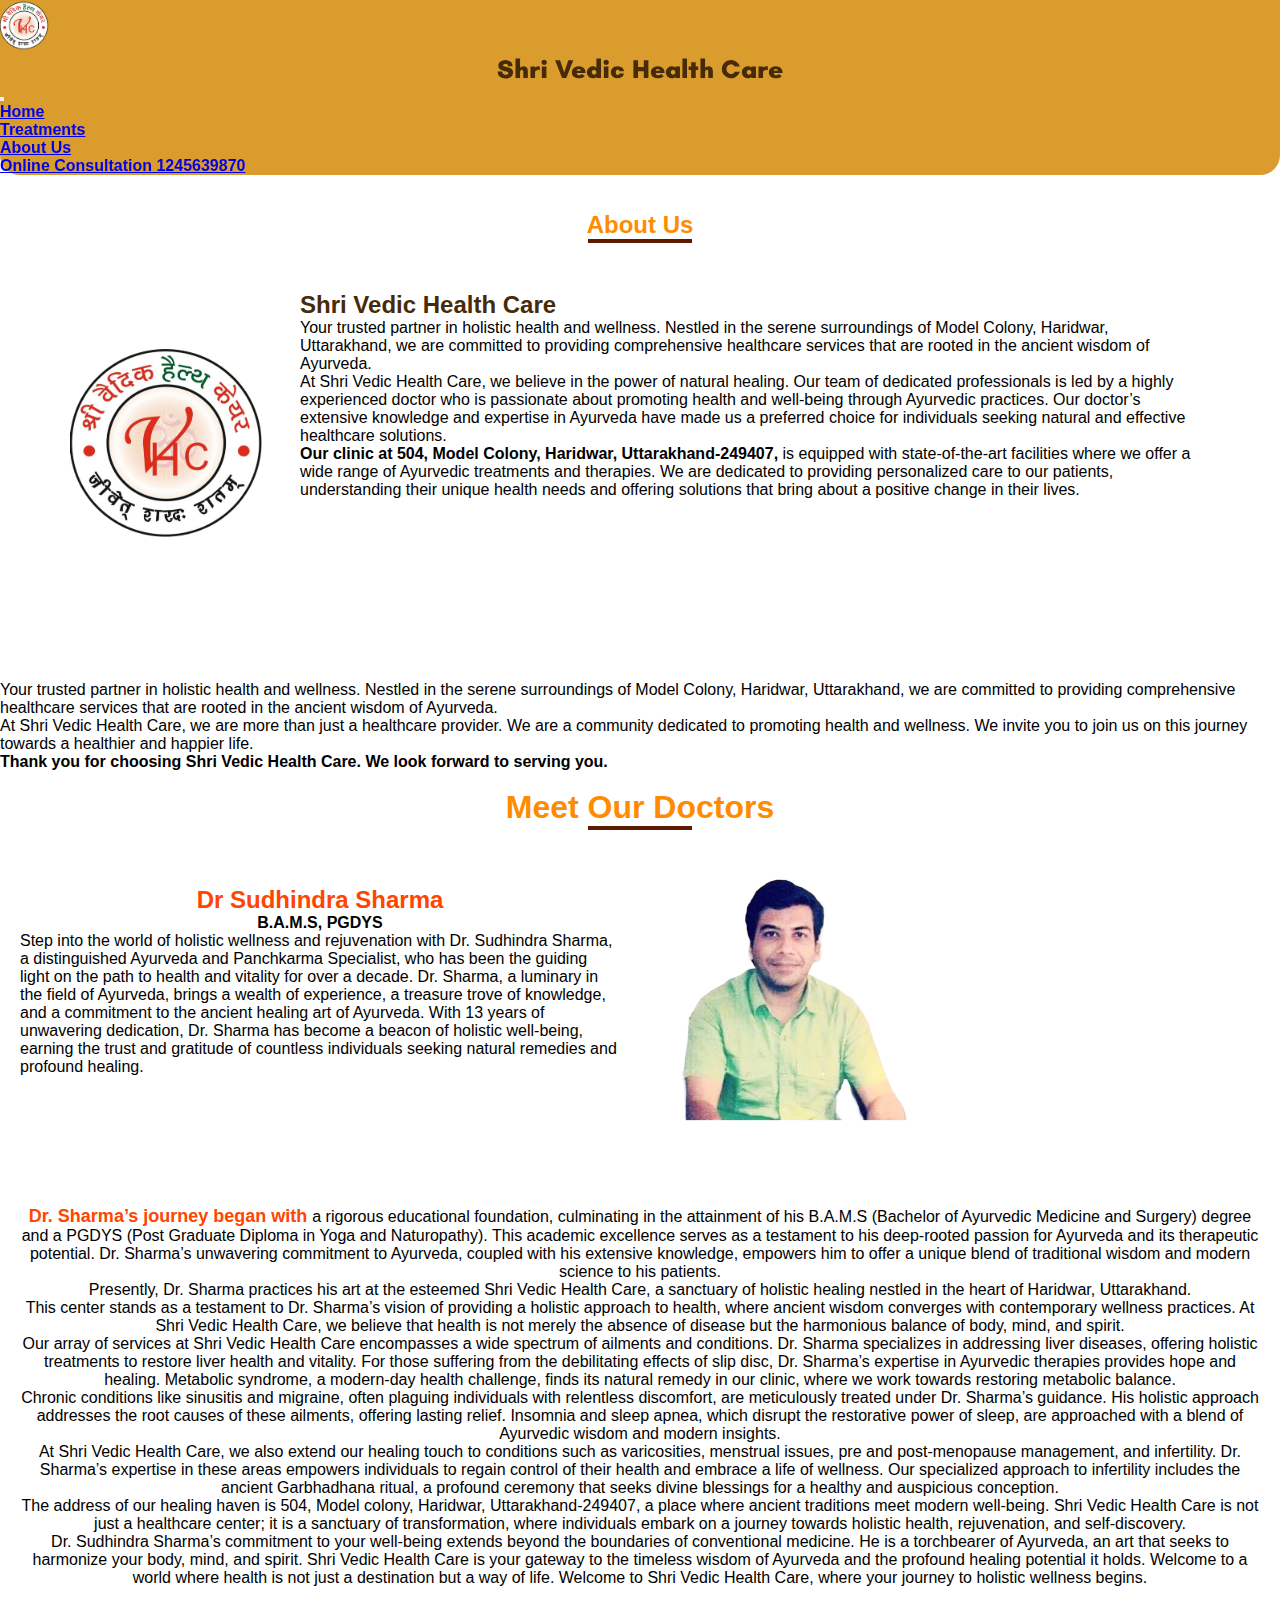
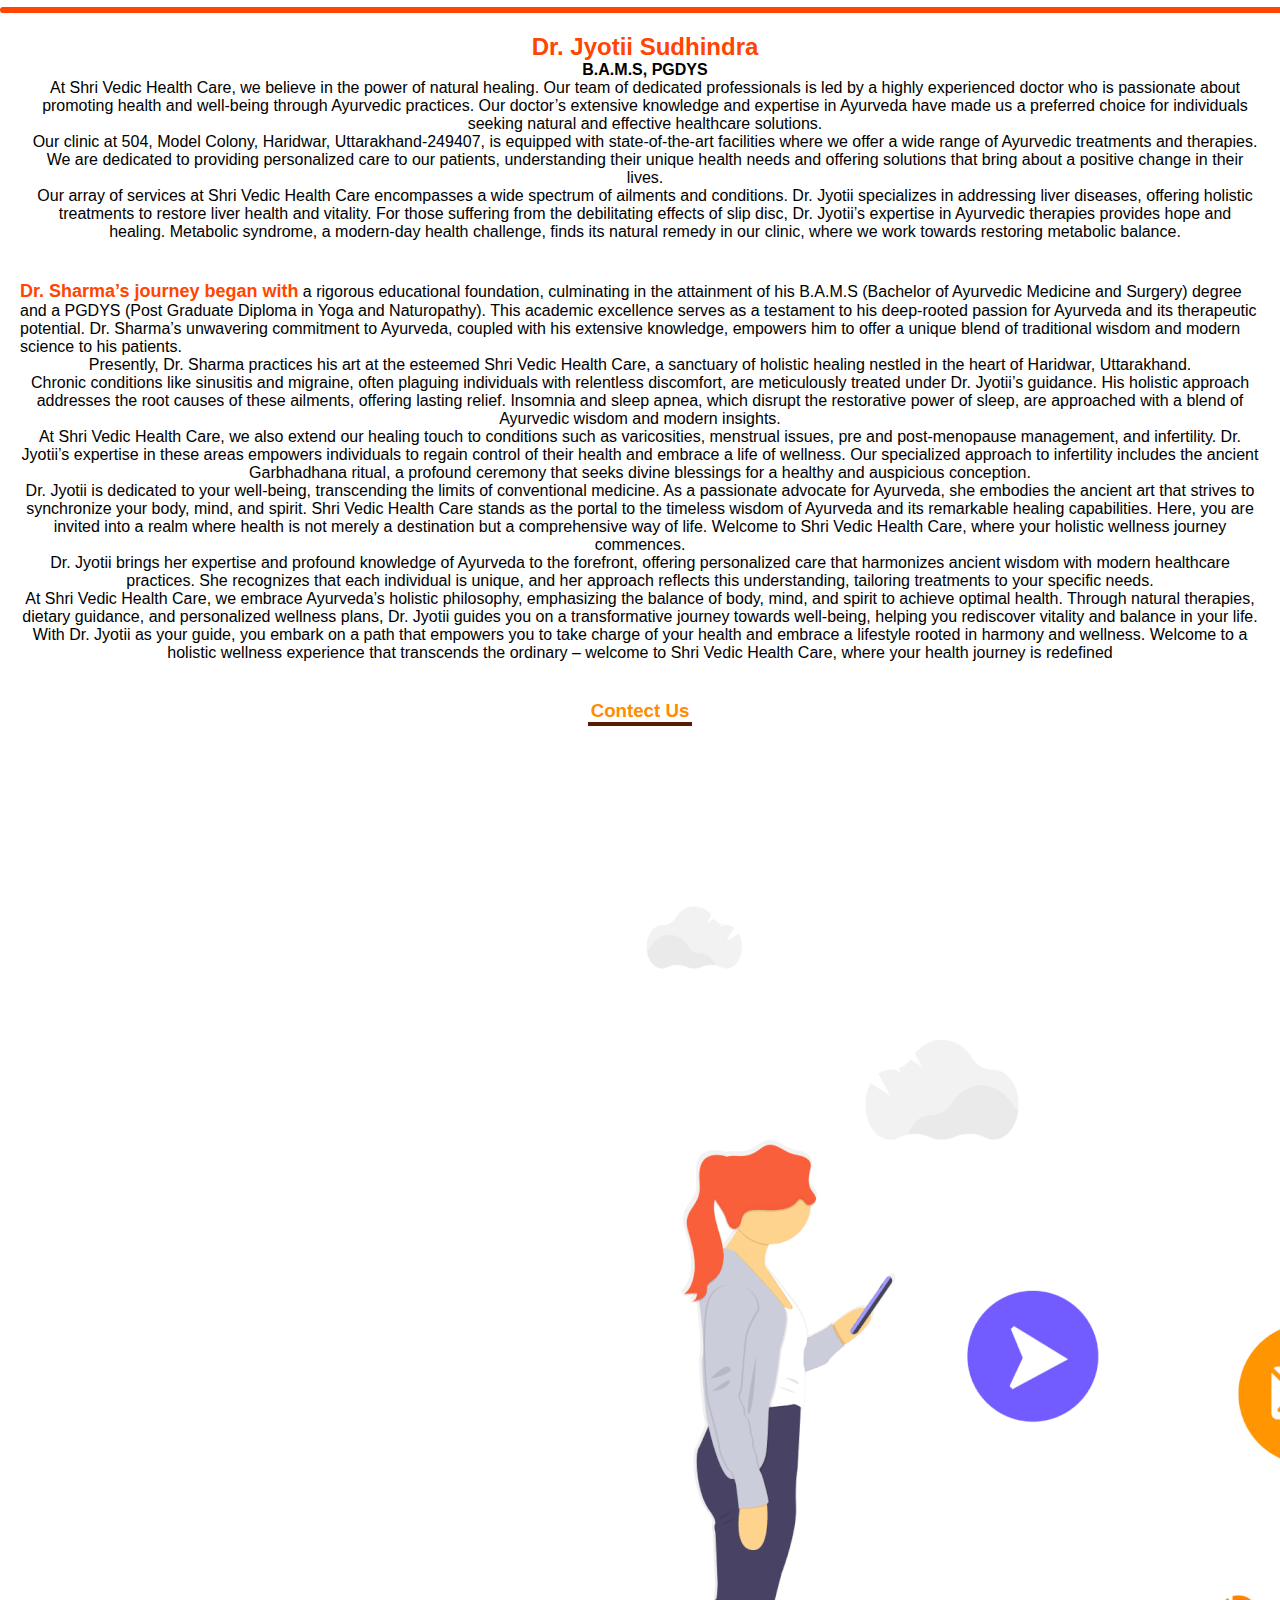
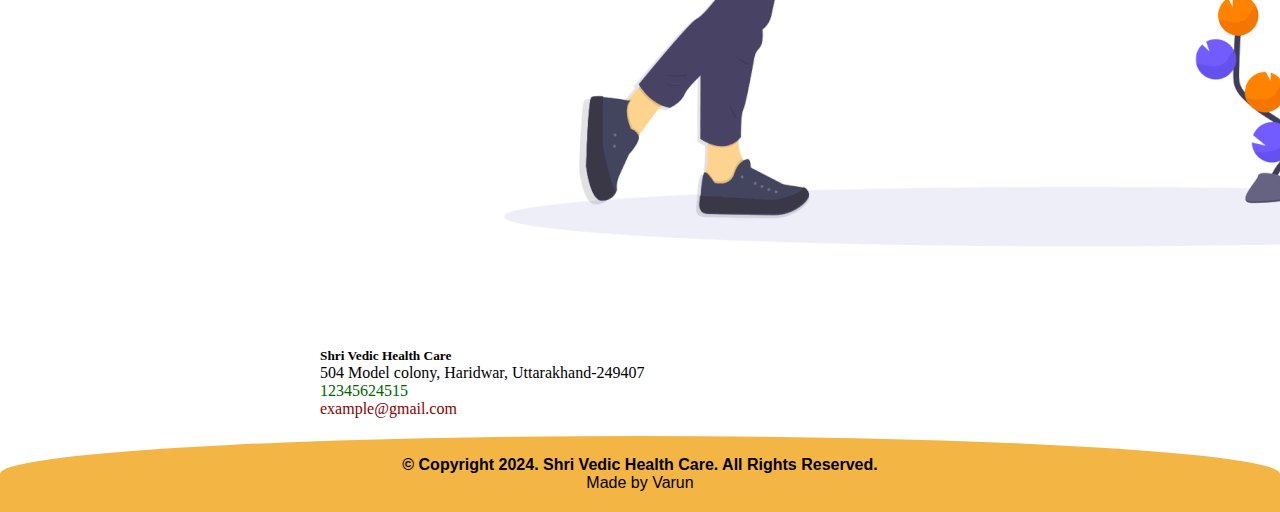
<file: About/About.html>
<!DOCTYPE html>
<html lang="en">
<head>
    <meta charset="UTF-8">
    <meta name="viewport" content="width=device-width, initial-scale=1.0">
    <title>Document</title>

    <link rel="stylesheet" href="https://cdnjs.cloudflare.com/ajax/libs/font-awesome/6.5.2/css/all.min.css" integrity="sha512-SnH5WK+bZxgPHs44uWIX+LLJAJ9/2PkPKZ5QiAj6Ta86w+fsb2TkcmfRyVX3pBnMFcV7oQPJkl9QevSCWr3W6A==" crossorigin="anonymous" referrerpolicy="no-referrer" />
    <link href="https://cdn.jsdelivr.net/npm/bootstrap@5.0.2/dist/css/bootstrap.min.css" rel="stylesheet" integrity="sha384-EVSTQN3/azprG1Anm3QDgpJLIm9Nao0Yz1ztcQTwFspd3yD65VohhpuuCOmLASjC" crossorigin="anonymous">
    <script src="https://ajax.googleapis.com/ajax/libs/jquery/3.7.1/jquery.min.js"></script>
    <script src="https://cdn.jsdelivr.net/npm/bootstrap@5.0.2/dist/js/bootstrap.bundle.min.js" integrity="sha384-MrcW6ZMFYlzcLA8Nl+NtUVF0sA7MsXsP1UyJoMp4YLEuNSfAP+JcXn/tWtIaxVXM" crossorigin="anonymous"></script>

    
  <link rel="preconnect" href="https://fonts.googleapis.com">
  <link rel="preconnect" href="https://fonts.gstatic.com" crossorigin>
  <link href="https://fonts.googleapis.com/css2?family=Teachers:ital,wght@0,400..800;1,400..800&display=swap" rel="stylesheet">

</head>

<style>


*{
        padding: 0;
        margin: 0;
        scrollbar-width: none;
        
    }
    *:focus{
    box-shadow: none !important;
}
    body{
        scrollbar-width: none;
        font-family: sans-serif;
    }
  
   
    .topnav{
        background-color:   rgb(218, 157, 45);
        backdrop-filter: blur(5px);
        border-bottom-left-radius: 20px;
        border-bottom-right-radius: 20px;
        font-weight: bold;
    }
/* footer coding */
.foot{
  text-align: center;
  background-color:  rgb(243, 181, 67);
    height: fit-content;
     padding: 20px;
     border-top-left-radius: 50%;
     border-top-right-radius: 50%;
 }
 /* end of footer coding */
 .about{
    height: 380px;
    
    display: flex;
    justify-content: center;
    padding: 20px;
    gap: 20px;
   
 }
 .about_pic{
    width: 200px;
    height: 200px;
    background-image: url(../image/logo.png);
    background-size: 100% 100%;
    margin-top: 60px;
 }
 .about_content{
    
    width: 900px;
    height: 350px;
    padding: 10px;
 }
 /* dr box coding start */
 .dr_box{
    display: flex;
   
    padding: 10px;
    gap: 10px;
 }
 .dr_content1{
    width: 600px;
    height: fit-content;
    padding: 10px;
    
 }
 .dr_content2{
   
    height: fit-content;
    padding: 10px;
    
 }
 .dr_pic1{
    width: 300px;
    height: 300px;
    background-image: url(../image/Remove\ background\ project.png);
    background-size: 100% 100%;
 }

 @media(max-width : 450px){
  body{
    overflow-x: hidden;
  }

  *{
        padding: 0;
        margin: 0;
        scrollbar-width: none;
        
    }
    *:focus{
    box-shadow: none !important;
}
div#contact_box{
margin: auto;


}
  div.about{
    height: fit-content;
    width: 100%;
    
    display: block;
    justify-content: center;
    padding: 0px;
    gap: 20px;
   
 }
 div.about_pic{
   max-width:  100px;
    max-height: 100px;
    background-image: url(../image/logo.png);
    background-size: 100% 100%;
  
    margin: auto;
 }
div.about_content{
    
   max-width: 100%;
    height: fit-content;
    padding: 10px;
 }
 /* dr box coding start */
 .dr_box{
    display: block;
   
    padding: 10px;
    gap: 10px;
 }
div.dr_content1{
    width: 100%;
    height: fit-content;
    font-size: 16px;
    padding: 10px;
    
 }
 .dr_content2{
   
    height: fit-content;
    padding: 10px;
    
 }
 .dr_pic1{
    width: 300px;
    height: 300px;
    background-image: url(../image/Remove\ background\ project.png);
    background-size: 100% 100%;
 }
 h1.heading11{
font-size: 22px;
display: none;
}
p#foot_cont{
  font-size: 10px;
  padding: 0%;
  margin: 10px;
}

 }
 .heading11{
  color:  rgb(71, 43, 8);;
  font-size: 26px;
 text-align: center;
 font-family: "Teachers" ,sans-serif;
}
#logo{
  width: 50px;
  height: 50px;
}
</style>
<body>
    
    <div >

        <nav class="navbar navbar-expand-lg navbar-light topnav ">
            <div class="container-fluid">
              <a class="navbar-brand" href="../index.html">
                <img id="logo" src="../image/logo.png" alt="">
              </a>
              <h1 class="heading11" ><b>Shri Vedic Health Care</b></h1>
              <button class="navbar-toggler" type="button" data-bs-toggle="collapse" data-bs-target="#navbarSupportedContent" aria-controls="navbarSupportedContent" aria-expanded="false" aria-label="Toggle navigation">
                <span class="navbar-toggler-icon"></span>
              </button>
              <div class="collapse navbar-collapse" id="navbarSupportedContent">
                <ul class="navbar-nav ms-auto mb-2 mb-lg-0">
                  <li class="nav-item px-3">
                    <a class=" nav-link  " aria-current="page" href="../index.html">Home</a>
                  </li>
                  <li class="nav-item px-3">
                    <a class="nav-link" href="../Treatments/Treatments.html">Treatments</a>
                  </li>
                  <li class="nav-item px-3">
                    <a class="nav-link active rounded-circle" href="About.html">About Us</a>
                  </li>
                 
                  

                  <li class="nav-item px-3 ">
                    <a class="nav-link" href="#"><i class="fa-solid fa-phone" style="color: #0c0d0d;"></i> Online Consultation  1245639870</a>
                   
                  </li>
                
                </ul>
                
              </div>
            </div>
          </nav>

       </div>
<br>
<br>
<h2 style="color:darkorange; text-align: center;"><b> About Us</b> </h2>
<hr style="width: 100px;margin: auto;color: orange; margin: auto; border: 2px solid rgb(91, 26, 2);">
<br>
<div class="container about">
<div class="about_pic"></div>
<div class="about_content">
    <h2 style=" color:  rgb(71, 43, 8);"><b>Shri Vedic Health Care</b></h2>
    <p>Your trusted partner in holistic health and wellness. Nestled in the serene surroundings of Model Colony, Haridwar, Uttarakhand, we are committed to providing comprehensive healthcare services that are rooted in the ancient wisdom of Ayurveda.</p>
<p>At Shri Vedic Health Care, we believe in the power of natural healing. Our team of dedicated professionals is led by a highly experienced doctor who is passionate about promoting health and well-being through Ayurvedic practices. Our doctor’s extensive knowledge and expertise in Ayurveda have made us a preferred choice for individuals seeking natural and effective healthcare solutions.</p>
<p><b>Our clinic at 504, Model Colony, Haridwar, Uttarakhand-249407,</b> is equipped with state-of-the-art facilities where we offer a wide range of Ayurvedic treatments and therapies. We are dedicated to providing personalized care to our patients, understanding their unique health needs and offering solutions that bring about a positive change in their lives.</p>
</div>

</div>
<div class="container ">
    <p>Your trusted partner in holistic health and wellness. Nestled in the serene surroundings of Model Colony, Haridwar, Uttarakhand, we are committed to providing comprehensive healthcare services that are rooted in the ancient wisdom of Ayurveda.</p>
<p>At Shri Vedic Health Care, we are more than just a healthcare provider. We are a community dedicated to promoting health and wellness. We invite you to join us on this journey towards a healthier and happier life.</p>
<p><b>Thank you for choosing Shri Vedic Health Care. We look forward to serving you.</b></p>
</div>
<br>

<!-- dr box -->
<h1 style="color:darkorange; text-align: center;"> Meet Our Doctors</h1>
<hr style="width: 100px;margin: auto;color: orange; margin: auto; border: 2px solid rgb(91, 26, 2);">
<br>
<br>
<div class="container dr_box" id="Sudhindra Sharma">

    <div class="dr_content1">
        <h2 style="color: orangered; text-align: center;"><b>Dr Sudhindra Sharma</b></h2>
        <p style="text-align: center; font-weight: bold;">B.A.M.S, PGDYS</p>
        <p>Step into the world of holistic wellness and rejuvenation with Dr. Sudhindra Sharma, a distinguished Ayurveda and Panchkarma Specialist, who has been the guiding light on the path to health and vitality for over a decade. Dr. Sharma, a luminary in the field of Ayurveda, brings a wealth of experience, a treasure trove of knowledge, and a commitment to the ancient healing art of Ayurveda. With 13 years of unwavering dedication, Dr. Sharma has become a beacon of holistic well-being, earning the trust and gratitude of countless individuals seeking natural remedies and profound healing.</p>
        </div>
    <div class="dr_pic1"></div>

</div>
<div class="container" style="padding: 20px; text-align: center;">
    <p><b style="color: orangered; font-size: 18px;">Dr. Sharma’s journey began with </b> a rigorous educational foundation, culminating in the attainment of his B.A.M.S (Bachelor of Ayurvedic Medicine and Surgery) degree and a PGDYS (Post Graduate Diploma in Yoga and Naturopathy). This academic excellence serves as a testament to his deep-rooted passion for Ayurveda and its therapeutic potential. Dr. Sharma’s unwavering commitment to Ayurveda, coupled with his extensive knowledge, empowers him to offer a unique blend of traditional wisdom and modern science to his patients.</p>
<p>Presently, Dr. Sharma practices his art at the esteemed Shri Vedic Health Care, a sanctuary of holistic healing nestled in the heart of Haridwar, Uttarakhand. </p>
   <p>This center stands as a testament to Dr. Sharma’s vision of providing a holistic approach to health, where ancient wisdom converges with contemporary wellness practices. At Shri Vedic Health Care, we believe that health is not merely the absence of disease but the harmonious balance of body, mind, and spirit.</p>
   <p>Our array of services at Shri Vedic Health Care encompasses a wide spectrum of ailments and conditions. Dr. Sharma specializes in addressing liver diseases, offering holistic treatments to restore liver health and vitality. For those suffering from the debilitating effects of slip disc, Dr. Sharma’s expertise in Ayurvedic therapies provides hope and healing. Metabolic syndrome, a modern-day health challenge, finds its natural remedy in our clinic, where we work towards restoring metabolic balance.</p> 
<p>Chronic conditions like sinusitis and migraine, often plaguing individuals with relentless discomfort, are meticulously treated under Dr. Sharma’s guidance. His holistic approach addresses the root causes of these ailments, offering lasting relief. Insomnia and sleep apnea, which disrupt the restorative power of sleep, are approached with a blend of Ayurvedic wisdom and modern insights.</p>
<p>At Shri Vedic Health Care, we also extend our healing touch to conditions such as varicosities, menstrual issues, pre and post-menopause management, and infertility. Dr. Sharma’s expertise in these areas empowers individuals to regain control of their health and embrace a life of wellness. Our specialized approach to infertility includes the ancient Garbhadhana ritual, a profound ceremony that seeks divine blessings for a healthy and auspicious conception.</p>
<p>The address of our healing haven is 504, Model colony, Haridwar, Uttarakhand-249407, a place where ancient traditions meet modern well-being. Shri Vedic Health Care is not just a healthcare center; it is a sanctuary of transformation, where individuals embark on a journey towards holistic health, rejuvenation, and self-discovery.</p>
<p>Dr. Sudhindra Sharma’s commitment to your well-being extends beyond the boundaries of conventional medicine. He is a torchbearer of Ayurveda, an art that seeks to harmonize your body, mind, and spirit. Shri Vedic Health Care is your gateway to the timeless wisdom of Ayurveda and the profound healing potential it holds. Welcome to a world where health is not just a destination but a way of life. Welcome to Shri Vedic Health Care, where your journey to holistic wellness begins.</p>
<p></p>
  </div>

<hr style="width: 100%; border: solid orangered; border-radius: 30px;">

<!-- dr jyoti sudhindra -->
<div class="container dr_box" id="jyoti sudhindra">
    <div class="dr_pic"></div>
    <div class="dr_content2">
        <h2 style="color: orangered; text-align: center;"><b>Dr. Jyotii Sudhindra</b></h2>
        <p style="text-align: center; font-weight: bold;">B.A.M.S, PGDYS</p>
        <p style="text-align: center;">At Shri Vedic Health Care, we believe in the power of natural healing. Our team of dedicated professionals is led by a highly experienced doctor who is passionate about promoting health and well-being through Ayurvedic practices. Our doctor’s extensive knowledge and expertise in Ayurveda have made us a preferred choice for individuals seeking natural and effective healthcare solutions.</p>
        <p style="text-align: center;">Our clinic at 504, Model Colony, Haridwar, Uttarakhand-249407, is equipped with state-of-the-art facilities where we offer a wide range of Ayurvedic treatments and therapies. We are dedicated to providing personalized care to our patients, understanding their unique health needs and offering solutions that bring about a positive change in their lives.</p>
       <p style="text-align: center;">Our array of services at Shri Vedic Health Care encompasses a wide spectrum of ailments and conditions. Dr. Jyotii specializes in addressing liver diseases, offering holistic treatments to restore liver health and vitality. For those suffering from the debilitating effects of slip disc, Dr. Jyotii’s expertise in Ayurvedic therapies provides hope and healing. Metabolic syndrome, a modern-day health challenge, finds its natural remedy in our clinic, where we work towards restoring metabolic balance.</p>
        </div>
   

</div>
<div class="container" style="padding: 20px;">
    <p> <b style="color: orangered; font-size: 18px; text-align: center;">Dr. Sharma’s journey began with</b> a rigorous educational foundation, culminating in the attainment of his B.A.M.S (Bachelor of Ayurvedic Medicine and Surgery) degree and a PGDYS (Post Graduate Diploma in Yoga and Naturopathy). This academic excellence serves as a testament to his deep-rooted passion for Ayurveda and its therapeutic potential. Dr. Sharma’s unwavering commitment to Ayurveda, coupled with his extensive knowledge, empowers him to offer a unique blend of traditional wisdom and modern science to his patients.</p>
<p  style="text-align: center;">Presently, Dr. Sharma practices his art at the esteemed Shri Vedic Health Care, a sanctuary of holistic healing nestled in the heart of Haridwar, Uttarakhand. </p>
 <p  style="text-align: center;">Chronic conditions like sinusitis and migraine, often plaguing individuals with relentless discomfort, are meticulously treated under Dr. Jyotii’s guidance. His holistic approach addresses the root causes of these ailments, offering lasting relief. Insomnia and sleep apnea, which disrupt the restorative power of sleep, are approached with a blend of Ayurvedic wisdom and modern insights.</p>
 <p  style="text-align: center;">At Shri Vedic Health Care, we also extend our healing touch to conditions such as varicosities, menstrual issues, pre and post-menopause management, and infertility. Dr. Jyotii’s expertise in these areas empowers individuals to regain control of their health and embrace a life of wellness. Our specialized approach to infertility includes the ancient Garbhadhana ritual, a profound ceremony that seeks divine blessings for a healthy and auspicious conception.</p>
 <p  style="text-align: center;">Dr. Jyotii is dedicated to your well-being, transcending the limits of conventional medicine. As a passionate advocate for Ayurveda, she embodies the ancient art that strives to synchronize your body, mind, and spirit. Shri Vedic Health Care stands as the portal to the timeless wisdom of Ayurveda and its remarkable healing capabilities. Here, you are invited into a realm where health is not merely a destination but a comprehensive way of life. Welcome to Shri Vedic Health Care, where your holistic wellness journey commences.</p>
 <p  style="text-align: center;">Dr. Jyotii brings her expertise and profound knowledge of Ayurveda to the forefront, offering personalized care that harmonizes ancient wisdom with modern healthcare practices. She recognizes that each individual is unique, and her approach reflects this understanding, tailoring treatments to your specific needs.</p>
 <p  style="text-align: center;">At Shri Vedic Health Care, we embrace Ayurveda’s holistic philosophy, emphasizing the balance of body, mind, and spirit to achieve optimal health. Through natural therapies, dietary guidance, and personalized wellness plans, Dr. Jyotii guides you on a transformative journey towards well-being, helping you rediscover vitality and balance in your life.</p>
 <p  style="text-align: center;">With Dr. Jyotii as your guide, you embark on a path that empowers you to take charge of your health and embrace a lifestyle rooted in harmony and wellness. Welcome to a holistic wellness experience that transcends the ordinary – welcome to Shri Vedic Health Care, where your health journey is redefined</p>
</div>


<br>
<h3 style="color:darkorange; text-align: center;"><b> Contect Us</b> </h3>
<hr style="width: 100px;margin: auto;color: orange; margin: auto; border: 2px solid rgb(91, 26, 2);">
<br>
<div class="card mb-3"  style="max-width: 640px; margin: auto; border: none; ">
  <div class="row g-0" >
    <div class="col-md-4" style="width: 200px; " id="contact_box">
      <img src="../image/image_processing20191206-27141-1umtru2.gif" class="img-fluid rounded-start" alt="...">
    </div>
    <div class="col-md-8">
      <div class="card-body" id="contact_box">
        <div>
        <h5 class="card-title" style="font-family: Teachers sans-serif;"><b>Shri Vedic Health Care</b></h5>
      </div>
      <div>
        <a href="" style="text-decoration: none; color: black; font-family: Teachers sans-serif;"><i class="fa-solid fa-location-dot"></i> 504 Model colony, Haridwar, Uttarakhand-249407</a>
      </div>
      <div>
        <a href="" style="text-decoration: none; color: darkgreen; font-family: Teachers sans-serif;"><i class="fa-solid fa-phone"></i> 12345624515 </a>
      </div>
      <div>
        <a href="" style="text-decoration: none; color: darkred; font-family: Teachers sans-serif;"><i class="fa-solid fa-envelope"></i> example@gmail.com </a>
      </div>

      <div>

      </div>

      </div>
    </div>
  </div>
</div>
<br>
        <!--footer start  -->
        <footer>
            <div class="container-fluid foot" >
             <div style="margin: auto;  font-size: 20px;">
               <i class="fa-brands fa-facebook mx-2"></i> <i class="fa-solid fa-location-dot mx-2"></i> <i class="fa-brands fa-square-instagram mx-2"></i> <i class="fa-brands fa-youtube mx-2"></i>
             </div>
            
             <p id="foot_cont"><b>© Copyright 2024. Shri Vedic Health Care. All Rights Reserved.</b></p>
             <p id="foot_cont">Made by Varun</p>
            </div>
           </footer>

</body>
</html>
</file>
